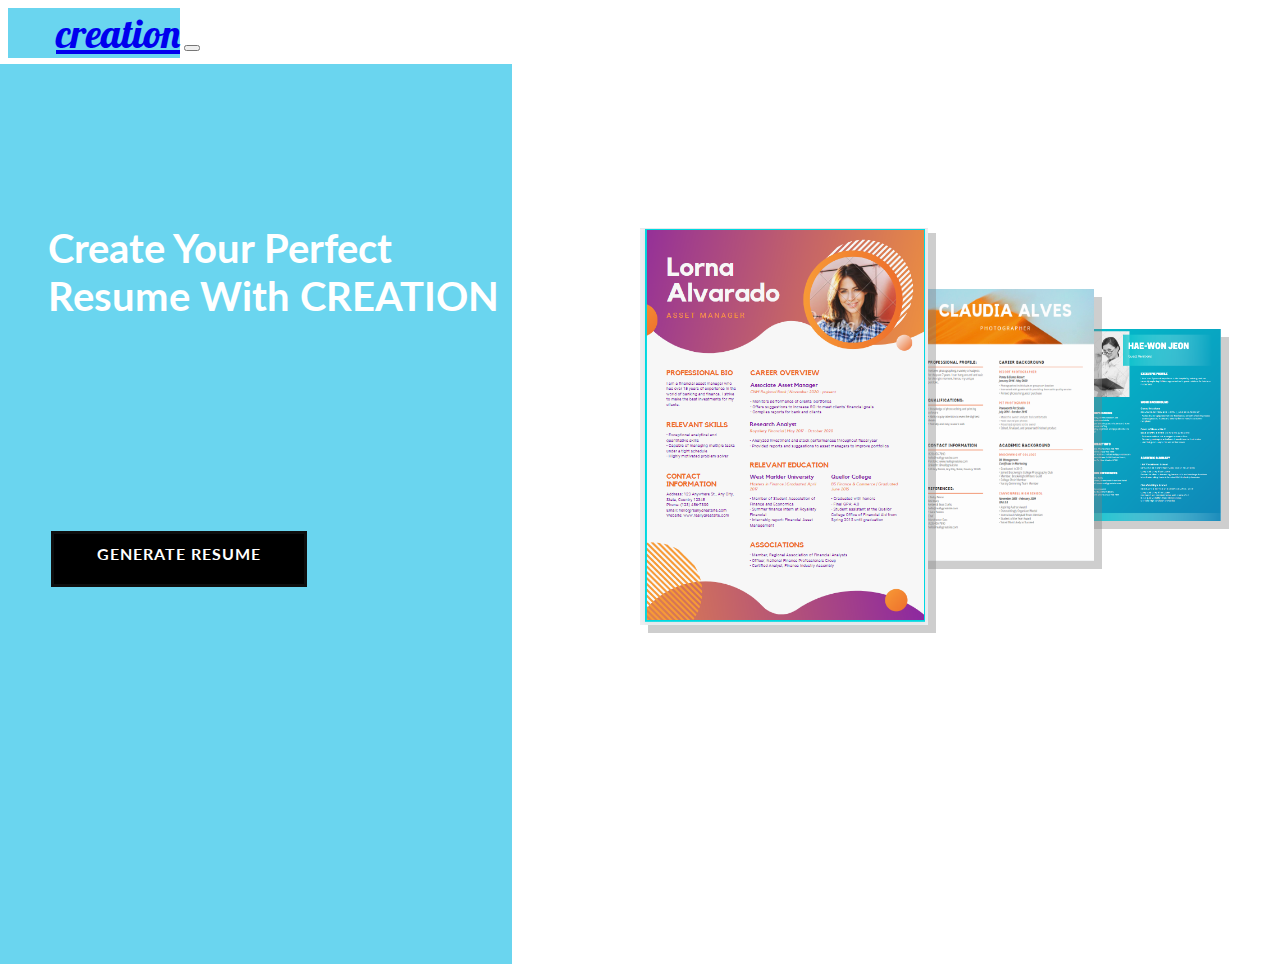
<file: Index.html>
<!DOCTYPE html>
<html lang="en">

<head>
  <meta charset="UTF-8" />
  <meta http-equiv="X-UA-Compatible" content="IE=edge" />
  <meta name="viewport" content="width=device-width, initial-scale=1.0" />
  <link href="https://cdn.jsdelivr.net/npm/bootstrap@5.1.1/dist/css/bootstrap.min.css" rel="stylesheet"
    integrity="sha384-F3w7mX95PdgyTmZZMECAngseQB83DfGTowi0iMjiWaeVhAn4FJkqJByhZMI3AhiU" crossorigin="anonymous" />
  <link rel="preconnect" href="https://fonts.googleapis.com" />
  <link rel="preconnect" href="https://fonts.gstatic.com" crossorigin />
  <link href="https://fonts.googleapis.com/css2?family=Lobster&display=swap" rel="stylesheet" />
  <link rel="preconnect" href="https://fonts.googleapis.com" />
  <link rel="preconnect" href="https://fonts.gstatic.com" crossorigin />
  <link href="https://fonts.googleapis.com/css2?family=Ultra&display=swap" rel="stylesheet" />
  <link rel="preconnect" href="https://fonts.googleapis.com">
  <link rel="preconnect" href="https://fonts.gstatic.com" crossorigin>
  <link href="https://fonts.googleapis.com/css2?family=Lato:wght@900&display=swap" rel="stylesheet">
  <link rel="stylesheet" href="style.css" />
  <script src="tabs.js"></script>
  <title>Creation</title>
</head>

<body class="main-body">
  <div class="blurfilter">
    <!-- navbar -->
    <nav class="navbar navbar-expand-lg navbar-light bg-light" style="overflow: hidden;padding: 0;">
      <div class="container-fluid" style="background-color: white; padding: 0;">
        <a class="navbar-brand" href="#" style="
            font-family: 'Lobster', cursive;
            font-size: 2.5rem;
            padding-left: 3rem;
            width: 40%;

            background-color: #6ad5ef;
          ">creation</a>
        <button class="navbar-toggler" type="button" data-bs-toggle="collapse" data-bs-target="#navbarTogglerDemo02"
          aria-controls="navbarTogglerDemo02" aria-expanded="false" aria-label="Toggle navigation">
          <span class="navbar-toggler-icon"></span>
        </button>
        <div class="collapse navbar-collapse" id="navbarTogglerDemo02">
          <ul class="navbar-nav ms-auto">
            <li class="nav-item">
              <a class=" btnsgnIn" aria-current="page" onclick="openTabpage(event,'SignIn')">
                Sign In
              </a>
            </li>
            <li class="nav-item">
              <a class="btnsgnUp" aria-current="page" onclick="openTabpage(event,'SignUp')">
                Sign Up
              </a>
            </li>
          </ul>
        </div>
      </div>
    </nav>

    <div class="container ">
      <div class="row topofpage">
        <div class="col verticalStrip">
          <h1 class="headline">Create Your Perfect Resume With CREATION</h1>
          <div class="wrapper">
            <div class="link_wrapper">
              <a class="fancy" href="Form1.html">Generate Resume </a>
              <div class="icon">
                <svg xmlns="http://www.w3.org/2000/svg" viewBox="0 0 268.832 268.832">
                  <path
                    d="M265.17 125.577l-80-80c-4.88-4.88-12.796-4.88-17.677 0-4.882 4.882-4.882 12.796 0 17.678l58.66 58.66H12.5c-6.903 0-12.5 5.598-12.5 12.5 0 6.903 5.597 12.5 12.5 12.5h213.654l-58.66 58.662c-4.88 4.882-4.88 12.796 0 17.678 2.44 2.44 5.64 3.66 8.84 3.66s6.398-1.22 8.84-3.66l79.997-80c4.883-4.882 4.883-12.796 0-17.678z" />
                </svg>
              </div>
            </div>

          </div>
        </div>
        <div class="image-section">
          <img class="img1" src="./Images/template1.png" alt="" srcset="" />
          <img class="img2" src="./Images/template3.png" alt="" srcset="" />
          <img class="img3" src="./Images/templates4.png" alt="" srcset="" />
        </div>
      </div>
    </div>
  </div>
  <div class="backdrop">
    <div class="containerform">
      <div class="close-button" onclick="closeTabpage(event)">x</div>
      <div class="tab">
        <button class="tablinks" onclick="openTab(event,'SignIn')">
          Sign In
        </button>
        <button class="tablinks" onclick="openTab(event,'SignUp')">
          Sign Up
        </button>
      </div>

      <div id="SignIn" class="text">
        <form action="#">
          <div class="data">
            <input type="text" required placeholder="USERNAME" />
          </div>
          <div class="data">
            <input type="password" required placeholder="PASSWORD" />
          </div>
          <div class="forgot-pwd">
            <a href="#"> Forgot Password? </a>
          </div>
          <div class="butn">
            <div class="inner"></div>
            <button type="submit" class="btn shadow loginbtn">login</button>
          </div>
        </form>
      </div>
      <div id="SignUp" class="text">
        <form action="#">
          <div class="data">
            <input type="email" required placeholder="EMAIL" />
          </div>
          <div class="data">
            <input type="text" required placeholder="USERNAME" />
          </div>
          <div class="data">
            <input type="password" required placeholder="PASSWORD" />
          </div>
          <div class="butn">
            <div class="inner"></div>
            <button type="submit" class="btn shadow loginbtn">register</button>
          </div>
        </form>
      </div>
    </div>
  </div>

  <script src="https://cdn.jsdelivr.net/npm/bootstrap@5.1.1/dist/js/bootstrap.bundle.min.js"
    integrity="sha384-/bQdsTh/da6pkI1MST/rWKFNjaCP5gBSY4sEBT38Q/9RBh9AH40zEOg7Hlq2THRZ"
    crossorigin="anonymous"></script>
</body>

</html>
</file>
<file: style.css>
.main-body {
  background: white;
  font-family: lato;
  width: 100vw;
  height: 100vh;
  overflow: hidden;
}
.verticalStrip {
  position: absolute;
  top: 4rem;
  left: 0;
  width: 40%;
  background-color: #6ad5ef;
  height: 100%;
}

.btnsgnIn {
  margin-right: 1rem;
  width: 7.125rem;
  height: 2.313rem;
  font-size: 1.3rem;
  text-decoration: none;
  color: black;
  padding: 10px 5px;
}

.btnsgnUp {
  margin-right: 1rem;
  width: 7.125rem;
  height: 2.313rem;
  font-size: 1.3rem;
  text-decoration: none;
  color: black;
  padding: 10px 5px;
}

.btnsgnIn:hover,
.btnsgnUp:hover {
  border-radius: 25px;
  /* padding: 10px; */
  background-color: rgb(80, 0, 230);
  color: white;
}

.headline {
  position: relative;
  left: 3rem;
  right: 0;
  width: 30rem;
  margin-top: 10rem;
  font-size: 2.5rem;
  font-family: "Lato", sans-serif;
  color: white;
}
.image-section {
  display: flex;
  align-items: center;
  position: absolute;
  top: 25%;
  left: 50%;
}

.img1 {
  width: 18rem;
  height: 25rem;
  margin-right: 0px;
  margin-left: 0px;
  box-shadow: 0.5rem 0.5rem rgba(128, 128, 128, 0.384);
  z-index: 3;
}

.img2 {
  width: 11rem;
  height: 17rem;
  margin-right: 0px;
  margin-left: -10px;
  box-shadow: 0.5rem 0.5rem rgba(128, 128, 128, 0.384);
  z-index: 2;
}

.img3 {
  width: 9.438;
  height: 12rem;
  margin-right: 0px;
  margin-left: -10px;
  box-shadow: 0.5rem 0.5rem rgba(128, 128, 128, 0.384);
  z-index: 1;
}

.topofpage {
  margin-top: 7rem;
}

.Generate {
  margin-left: 3rem;
  margin-top: 6rem;
  display: flex;
  width: 10.438rem;
  height: 2rem;
  font-size: 1rem;
  padding: 0;
  justify-content: center;
}

.wrapper {
  position: absolute;
  top: 55%;
  left: 35%;
  transform: translate(-50%, -50%);
}

.link_wrapper {
  position: relative;
}

.nav-item {
  cursor: pointer;
}

a.fancy {
  display: block;
  width: 250px;
  height: 50px;
  line-height: 40px;
  font-weight: bold;
  text-decoration: none;
  background: rgb(0, 0, 0);
  text-align: center;
  color: #fff;
  text-transform: uppercase;
  letter-spacing: 1px;
  border: 3px solid rgb(14, 14, 14);
  transition: all 0.35s;
}

.icon {
  width: 50px;
  height: 50px;
  border: 3px solid transparent;
  position: absolute;
  transform: rotate(45deg);
  right: 0;
  top: 0;
  z-index: -1;
  transition: all 0.35s;
}

.icon svg {
  width: 30px;
  position: absolute;
  top: calc(50% - 15px);
  left: calc(50% - 15px);
  transform: rotate(-45deg);
  fill: #000000;
  transition: all 0.35s;
}

a.fancy:hover {
  width: 200px;
  border: 3px solid #000000;
  background: transparent;
  color: #000000;
}

a.fancy:hover + .icon {
  border: 3px solid #000000;
  right: -25%;
}

.backdrop {
  position: absolute;
  top: 0;
  left: 0;
  display: none;
  height: 100vh;
  width: 100vw;
  background-color: rgb(0, 0, 0, 0.7);
  z-index: 3;
}

.containerform {
  display: none;
  position: absolute;
  top: 50%;
  left: 50%;
  transform: translate(-50%, -50%);
  width: 30rem;
  height: 30rem;
  z-index: 4;
  background: white;
  /* outline: auto; */
  box-shadow: 0 0 8px rgba(0, 0, 0, 0.7);
}

.text {
  padding: 0 2rem;
  font-size: 1.2rem;
  display: none;
  /* text-align: center; */
}

form {
  margin-top: 50px;
}

.data {
  height: 2rem;
  width: 100%;
  margin: 40px 0;
}

input {
  height: 3rem;
  width: 100%;
}

input:focus {
  border-color: #3498db;
  border-bottom-width: 2px;
}
.inner {
  height: 2rem;
  width: 100%;
}
.close-button {
  position: absolute;
  top: -11px;
  right: -11px;
  padding: 5px 12px;
  border-radius: 50%;
  background-color: white;
}

.loginbtn {
  display: block;
  margin: auto;
  background-color: #21dacf;
  text-align: center;
  vertical-align: middle;
  color: white;
  border-radius: 2rem;
  width: 8rem;
}

form .forgot-pwd a {
  text-decoration: none;
  color: #3498db;
}

form .forgot-pwd a:hover {
  text-decoration: underline;
}

.tab {
  overflow: hidden;
  border: 1px solid #ccc;
  background-color: #f1f1f1;
}

.tab button {
  background-color: inherit;
  float: left;
  border: none;
  outline: none;
  cursor: pointer;
  padding: 14px 16px;
  transition: 0.3s;
  width: 50%;
}

.tab button:hover {
  background-color: #ddd;
}

.tab button.active {
  background-color: #ccc;
}
</file>
